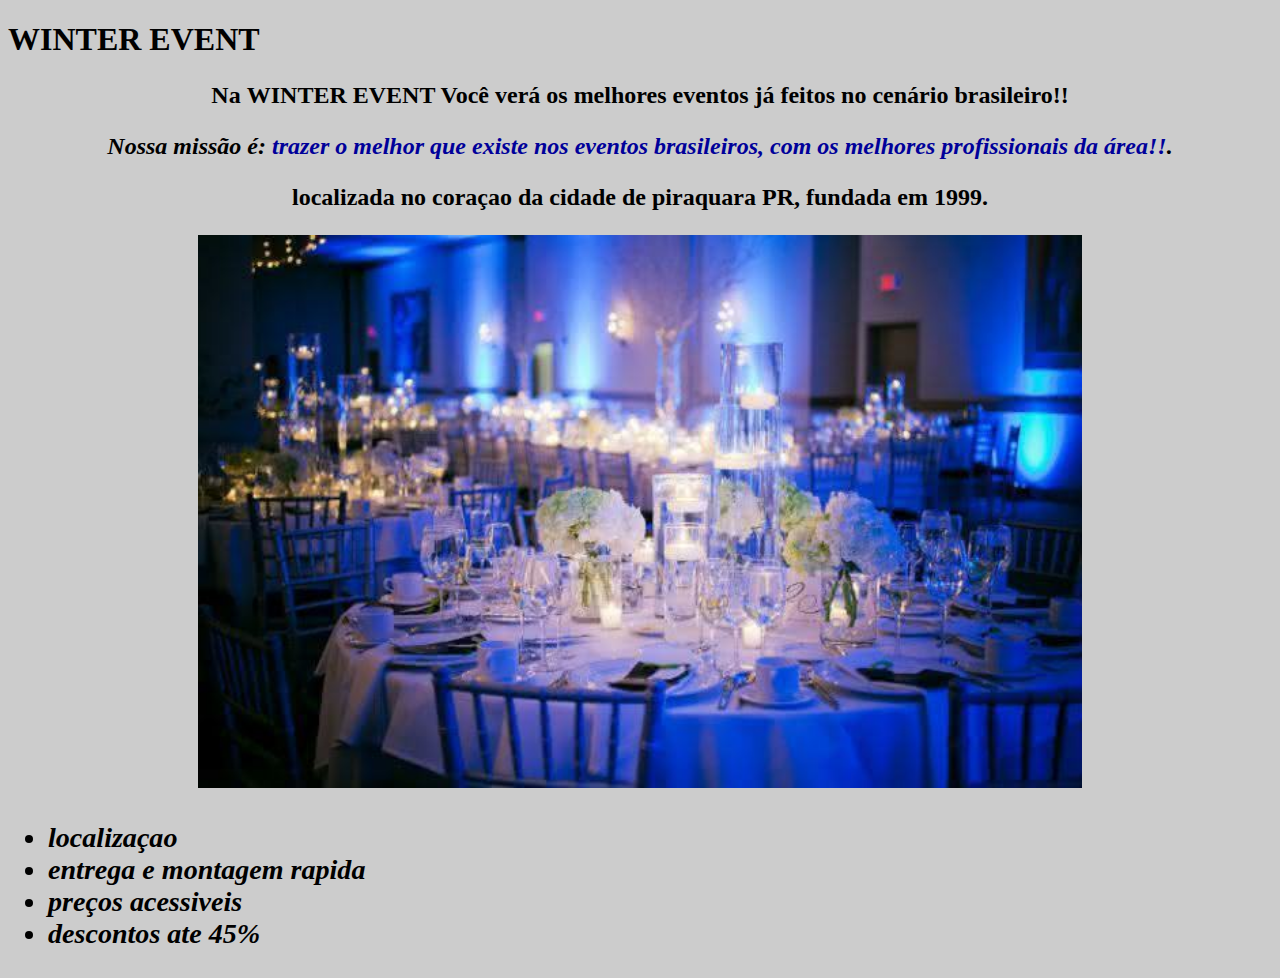
<file: index.html>
<!DOCTYPE html>
<html lang="pt-br">

  <head>
   <meta charset="UTF-8">
   <title> WINTER EVENT</title>
   <link rel="stylesheet" href="style.css"

   <style>
    <!DOCTYPE html>
<html lang="pt-br">

  <head>
   <meta charset="UTF-8">
   <title> WINTER EVENT</title>
   </head>
    
  <body>
   <header>
    <h1>WINTER EVENT</h1>
     </header>
 
    <h2 class="titulo-centralizado" sobre a winter event</h2>

   <p>Na <strong>WINTER EVENT<strong> Você verá os melhores eventos já feitos no cenário brasileiro!!</P>
   <p id="missao"><em>Nossa missão é:  <strong>trazer o melhor que existe nos eventos brasileiros, com os melhores profissionais da área!!</strong>.</em></p>
   <p><strong>localizada no coraçao da cidade de piraquara PR, fundada em 1999.</strong></p> 
      
     <img id="fotodoalura" src="fotodoalura.jpg">
     
     <h3 class="titulo-centralizado" BENEFICIOS</h3>
     <ul>
       
       <li class="itens"> localizaçao</li>
       <li class="itens">entrega e montagem rapida</li>    
      <li class="itens"> preços acessiveis</li>
      <li class="itens"> descontos ate 45%</li>
       
     </ul>
   </body>
 </html>
</file>
<file: style.css>
body{
     background: #cccccc
 }


#fotodoalura{
     width: 70%;
}
.principal{
    background: #cccccc
}
     

     


.titulo-centralizado{
    text-align: center
 }


p{
      text-align: center
 }


#missao{
    font-sizi: 20px
}




em strong{
     color : rgb(0, 0, 154);
}



.itens{
    font-style:italic
 }   
    

li{
    text-align:justify
 }
</file>
